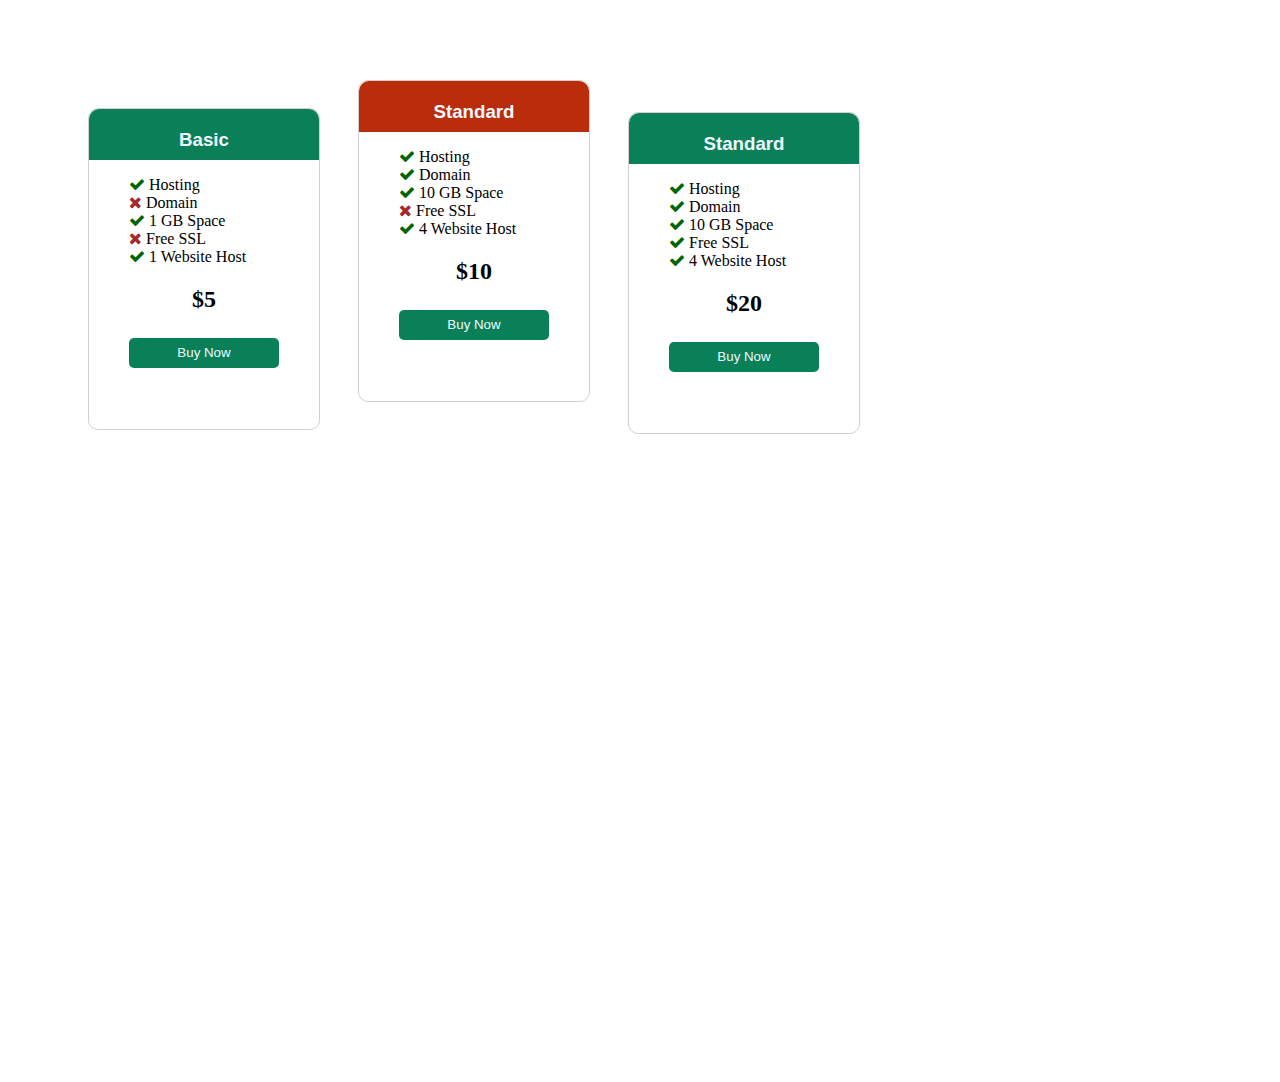
<file: 18_price.html>
<!doctype html>
<html>
    <head>
        <title> Price page</title>
        <link rel="stylesheet" href="style.css">
        <!---Font awesome-->
        <link rel="stylesheet" href="http://cdnjs.cloudflare.com/ajax/libs/font-awesome/4.7.0/css/font-awesome.min.css"> 
       
    
    </head>

    <body>
        <div class="page">
        
        
            <div class="section1">
                <div class="title">
                    <h3>Basic</h3>
                 </div>
                 
                <ol>
                <li class="li"> <i class="fa fa-check" arial-hidden="true" ></i> Hosting</li>
                <li class="li"><i  class="fa fa-times" arial-hidden="true" id="a"></i>  Domain</li>
                <li class="li"> <i class="fa fa-check" arial-hidden="true" ></i> 1 GB Space</li>
                <li class="li"><i  class="fa fa-times" arial-hidden="true" id="b"></i> Free SSL</li>
                <li class="li"> <i class="fa fa-check" arial-hidden="true"></i></i> 1 Website Host</li>
                </ol>
                <div class="price">
                    <p><b><h2>$5</h2></b></p>
                </div>
                <div class="button">
                    
                    <button type="button" class="button1">Buy Now</button>
                
                </div>
                

            </div>
    
            <div class="section2">
                <div class="title1">
                    <h3>Standard</h3>
                 </div>
                 
                <ol>
                <li class="li"> <i class="fa fa-check" arial-hidden="true" ></i> Hosting</li>
                <li class="li"><i  class="fa fa-check" arial-hidden="true" ></i>  Domain</li>
                <li class="li"> <i class="fa fa-check" arial-hidden="true" ></i> 10 GB Space</li>
                <li class="li"><i  class="fa fa-times" arial-hidden="true" id="b1"></i> Free SSL</li>
                <li class="li"> <i class="fa fa-check" arial-hidden="true"></i></i> 4 Website Host</li>
                </ol>
                <div class="price">
                    <p><b><h2>$10</h2></b></p>
                </div>
                <div class="button">
                    
                    <button type="button" class="button1">Buy Now</button>
                
                </div>
                

            </div>

            <div class="section3">
                <div class="title2">
                    <h3>Standard</h3>
                 </div>
                 
                <ol>
                <li class="li"> <i class="fa fa-check" arial-hidden="true" ></i> Hosting</li>
                <li class="li"><i  class="fa fa-check" arial-hidden="true" ></i>  Domain</li>
                <li class="li"> <i class="fa fa-check" arial-hidden="true" ></i> 10 GB Space</li>
                <li class="li"><i  class="fa fa-check" arial-hidden="true" ></i> Free SSL</li>
                <li class="li"> <i class="fa fa-check" arial-hidden="true"></i></i> 4 Website Host</li>
                </ol>
                <div class="price">
                    <p><b><h2>$20</h2></b></p>
                </div>
                <div class="button">
                    
                    <button type="button" class="button1">Buy Now</button>
                
                </div>
                

            </div>
    
</div>
    </body>
</html>
</file>
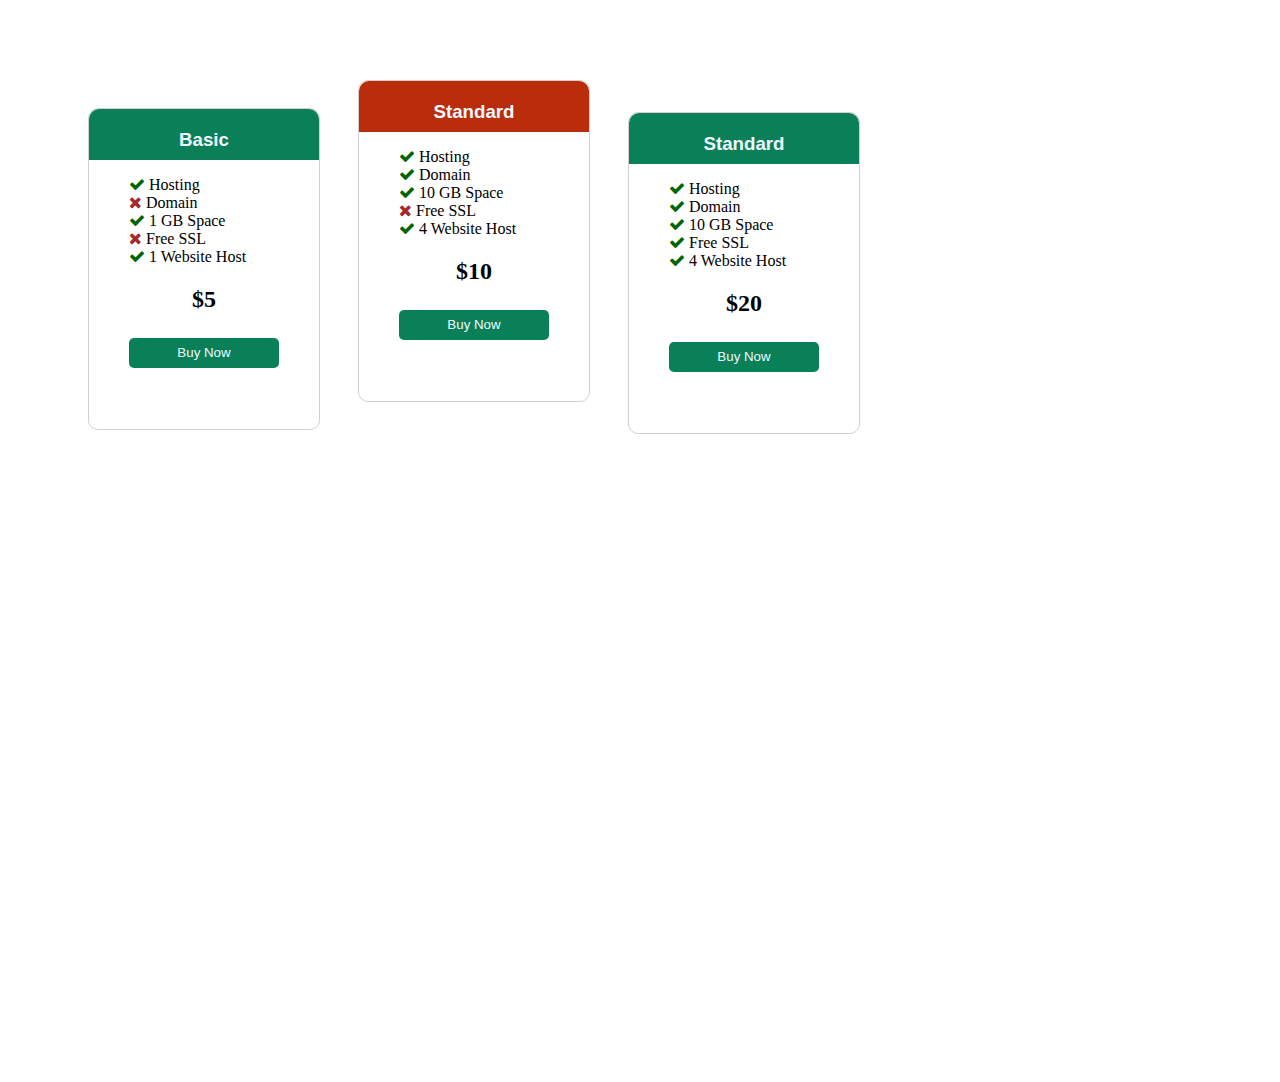
<file: price.html>
<!doctype html>
<html>
    <head>
        <title> Price page</title>
        <link rel="stylesheet" href="style.css">
        <!---Font awesome-->
        <link rel="stylesheet" href="http://cdnjs.cloudflare.com/ajax/libs/font-awesome/4.7.0/css/font-awesome.min.css"> 
        
       
    
    </head>

    <body>
        <div class="page">
        
        
            <div class="section1">
                <div class="title">
                    <h3>Basic</h3>
                 </div>
                 
                <ol>
                <li class="li"> <i class="fa fa-check" arial-hidden="true" ></i> Hosting</li>
                <li class="li"><i  class="fa fa-times" arial-hidden="true" id="a"></i>  Domain</li>
                <li class="li"> <i class="fa fa-check" arial-hidden="true" ></i> 1 GB Space</li>
                <li class="li"><i  class="fa fa-times" arial-hidden="true" id="b"></i> Free SSL</li>
                <li class="li"> <i class="fa fa-check" arial-hidden="true"></i></i> 1 Website Host</li>
                </ol>
                <div class="price">
                    <p><b><h2>$5</h2></b></p>
                </div>
                <div class="button">
                    
                    <button type="button" class="button1">Buy Now</button>
                
                </div>
                

            </div>
    
            <div class="section2">
                <div class="title1">
                    <h3>Standard</h3>
                 </div>
                 
                <ol>
                <li class="li"> <i class="fa fa-check" arial-hidden="true" ></i> Hosting</li>
                <li class="li"><i  class="fa fa-check" arial-hidden="true" ></i>  Domain</li>
                <li class="li"> <i class="fa fa-check" arial-hidden="true" ></i> 10 GB Space</li>
                <li class="li"><i  class="fa fa-times" arial-hidden="true" id="b1"></i> Free SSL</li>
                <li class="li"> <i class="fa fa-check" arial-hidden="true"></i></i> 4 Website Host</li>
                </ol>
                <div class="price">
                    <p><b><h2>$10</h2></b></p>
                </div>
                <div class="button">
                    
                    <button type="button" class="button1">Buy Now</button>
                
                </div>
                

            </div>

            <div class="section3">
                <div class="title2">
                    <h3>Standard</h3>
                 </div>
                 
                <ol>
                <li class="li"> <i class="fa fa-check" arial-hidden="true" ></i> Hosting</li>
                <li class="li"><i  class="fa fa-check" arial-hidden="true" ></i>  Domain</li>
                <li class="li"> <i class="fa fa-check" arial-hidden="true" ></i> 10 GB Space</li>
                <li class="li"><i  class="fa fa-check" arial-hidden="true" ></i> Free SSL</li>
                <li class="li"> <i class="fa fa-check" arial-hidden="true"></i></i> 4 Website Host</li>
                </ol>
                <div class="price">
                    <p><b><h2>$20</h2></b></p>
                </div>
                <div class="button">
                    
                    <button type="button" class="button1">Buy Now</button>
                
                </div>
                

            </div>
    
</div>
    </body>
</html>
</file>
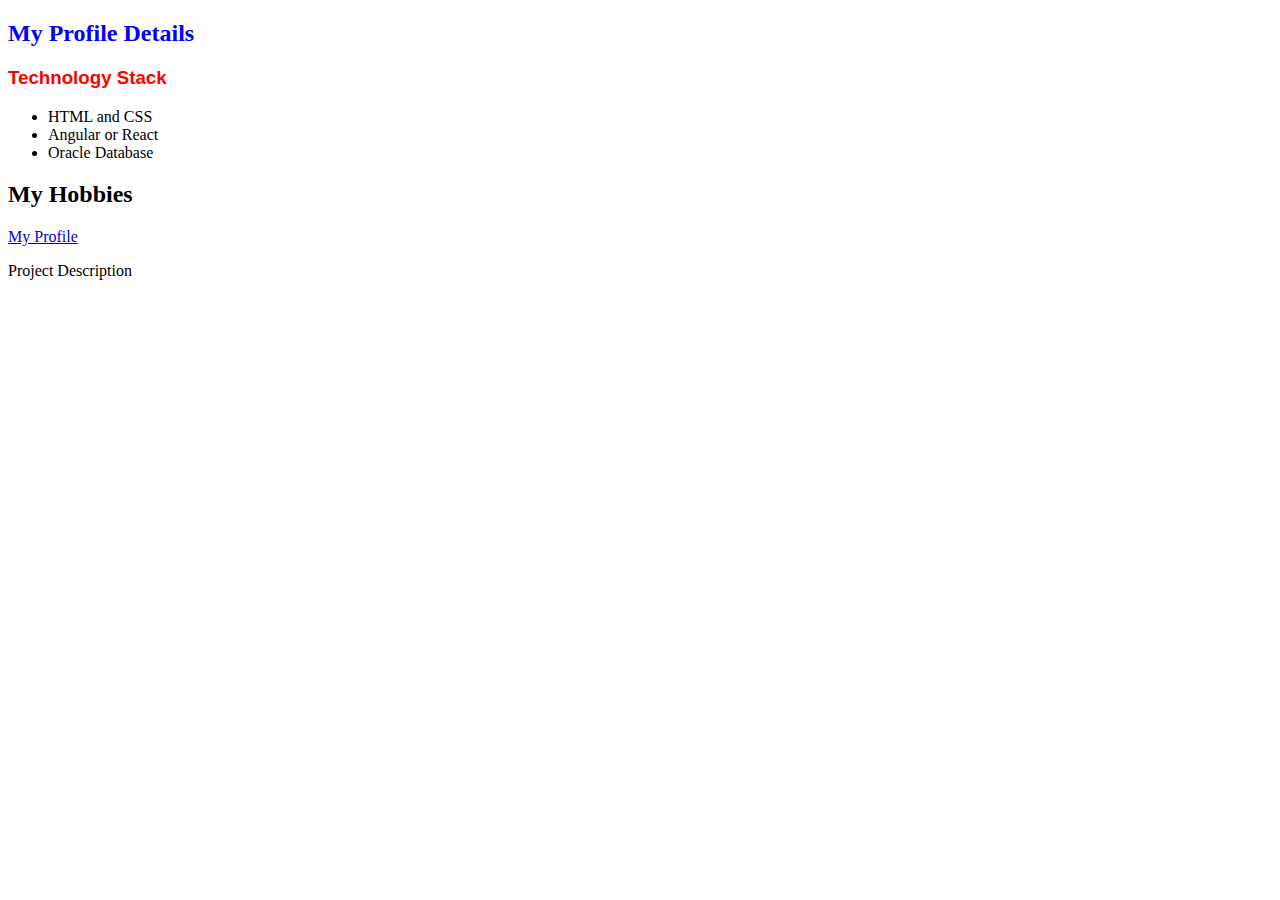
<file: DOM/DomAssi02.html>
<!DOCTYPE html>
<html lang="en">
<head>
    <meta charset="UTF-8">
    <meta name="viewport" content="width=device-width, initial-scale=1.0">
    <title> My Profile </title>
</head>
<body>
    <h2 id="firstHeading"> My Profile Details </h2>
    <h3 id="firstPara"> Technology Stack </h3>
    
        <ul class="unorderList">
            <li>HTML and CSS</li>
            <li id="secondTechStack">Agile and JIRA</li>
            <li>Angular or React</li>
            <li>Oracle Database</li>
        </ul>
  
    <h2> My Hobbies </h2>
    <a href="http://www.goole.com/" target="_blank" class="link"> My Profile </a>
    <p> Project Description </p>
    <script>
         const elementColor = document.querySelector("#firstPara");
         elementColor.style.color = 'red';
         elementColor.style.fontFamily = 'sans-serif';
        elementColor.style.color = 'red';
        const elementChangeColor = document.querySelector("#firstHeading");
        elementChangeColor.style.color = 'blue';
        
        const elementRemove = document.querySelector(".unorderList");
        const childRemove = document.querySelector("#secondTechStack");
        elementRemove.removeChild(childRemove);
        const addLink = document.querySelector(".link");
        addLink.setAttribute('href', 'https://www.linkedin.com/')


    </script>
    
</body>
</html>
</file>
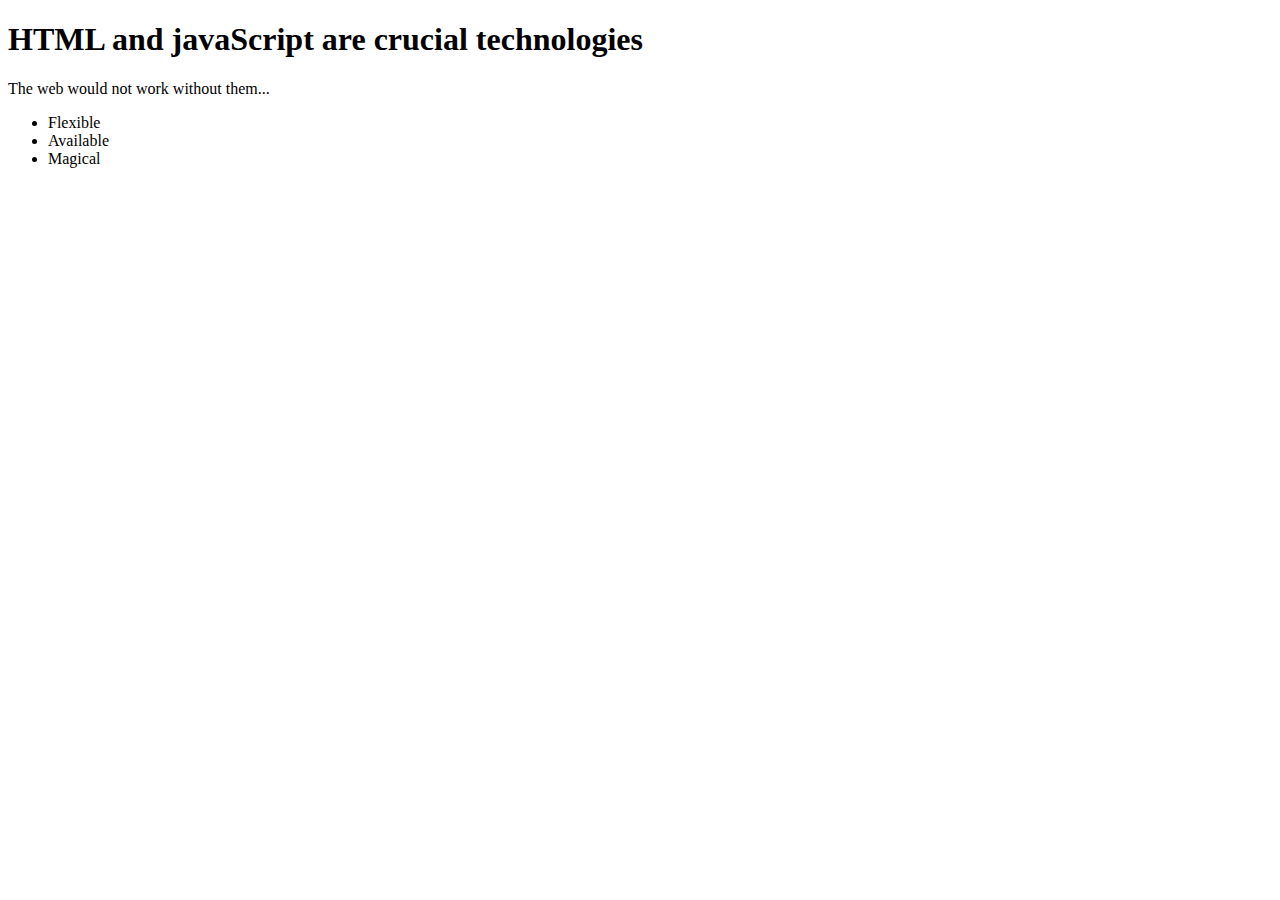
<file: DOM/DomAssignment.html>
<!DOCTYPE html>
<html lang="en">
<head>
    <meta charset="UTF-8">
    <meta name="viewport" content="width=device-width, initial-scale=1.0">
    <title>Exercise Time </title>
</head>
<body>
    <main>
        <div id="Overview">
            <h1>HTML and javaScript are crucial technologies</h1>
           <p>The web would not work without them...</p>
        </div>
        <div id="advantages">
       <ul>
        <li >Flexible</li>
        <li >Available</li>
        <li>Magical</li>
       </ul>
        </div>
    </main>
    <script>
        const elementH1 = document.querySelector("h1");
        console.log(elementH1.innerHTML);

        const elementli = document.querySelectorAll("li")
        console.log(elementli[1].innerHTML);

        const elementid = document.querySelector('#advantages');
        console.log(elementid.innerHTML);


    </script>
</body>
</html>
</file>
<file: style.css>
style.css
.page{
    background-color: rgb(244, 255, 251);
    height: 600px;
    width: 1000px;
    margin-left: 0px;
    border-radius: 10px;


}
.section1{

    height: 320px;
    width: 230px;
    border-radius: 5px;
    margin-left: 80px;
    margin-top: 100px;
    display:inline-block;
    border-radius: 10px;
    border: 1px solid rgb(216, 206, 206);
    }
.section2{
    
    height: 320px;
    width: 230px;
    margin-left: 350px;
    border-radius: 5px;
    position:relative;
    bottom: 350px;
    border-radius: 10px;
    border: 1px solid rgb(216, 206, 206);
    }
    .section3{
      
        height: 320px;
        width: 230px;
        margin-left: 620px;
        border-radius: 5px;
        position:relative;
        bottom: 640px;
        border-radius: 10px;
        border: 1px solid rgb(216, 206, 206);
    }


.title{
    background-color: rgb(10, 128, 88);
    height: 50px;
    border-top-left-radius: 10px;
    border-top-right-radius: 10px;
    text-align: center;
    color: aliceblue;
    padding-top: 1px;
    font-family: 'Lucida Sans', 'Lucida Sans Regular', 'Lucida Grande', 'Lucida Sans Unicode', Geneva, Verdana, sans-serif;
    

    
}
.title1{
    background-color: rgb(185, 45, 10);
    height: 50px;
    border-top-left-radius: 10px;
    border-top-right-radius: 10px;
    text-align: center;
    color: aliceblue;
    padding-top: 1px;
    font-family: 'Lucida Sans', 'Lucida Sans Regular', 'Lucida Grande', 'Lucida Sans Unicode', Geneva, Verdana, sans-serif;
    

    
}

.title2{
    background-color: rgb(10, 128, 88);
    height: 50px;
    border-top-left-radius: 10px;
    border-top-right-radius: 10px;
    text-align: center;
    color: aliceblue;
    padding-top: 1px;
    font-family: 'Lucida Sans', 'Lucida Sans Regular', 'Lucida Grande', 'Lucida Sans Unicode', Geneva, Verdana, sans-serif;
    

    
}
.price{
    text-align: center;
    

}
.button{
   padding-top: 5px;
    
    text-align: center;
}
.button1{
    height: 30px;
    width: 150px;
    background-color:rgb(10, 128, 88);
    border-radius: 5px;
    color: aliceblue;
    border-style: none;
}
.li{
    list-style: none;
    font-family:Georgia, 'Times New Roman', Times, serif;
    
}
i{
    color:darkgreen;
}
#a,#b{
color:brown;
}

#b1{
    color:brown;
    }
</file>
